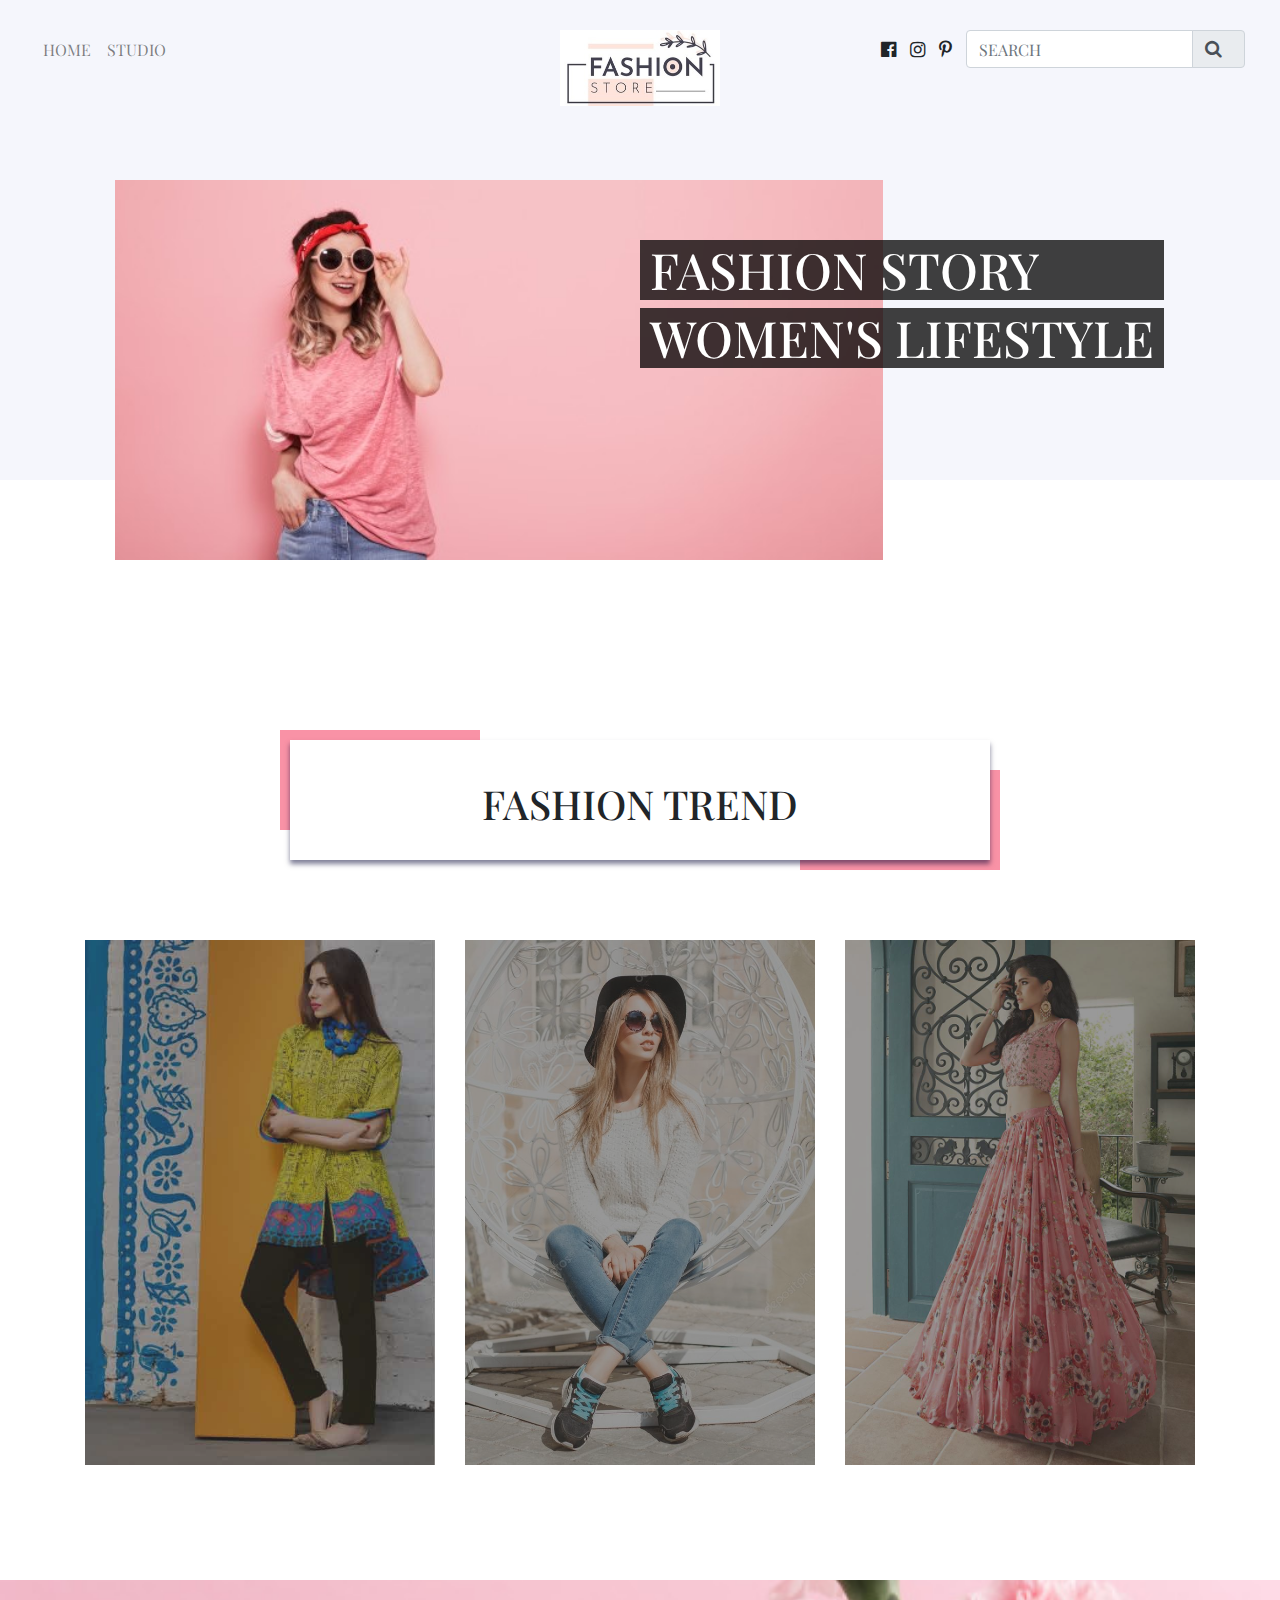
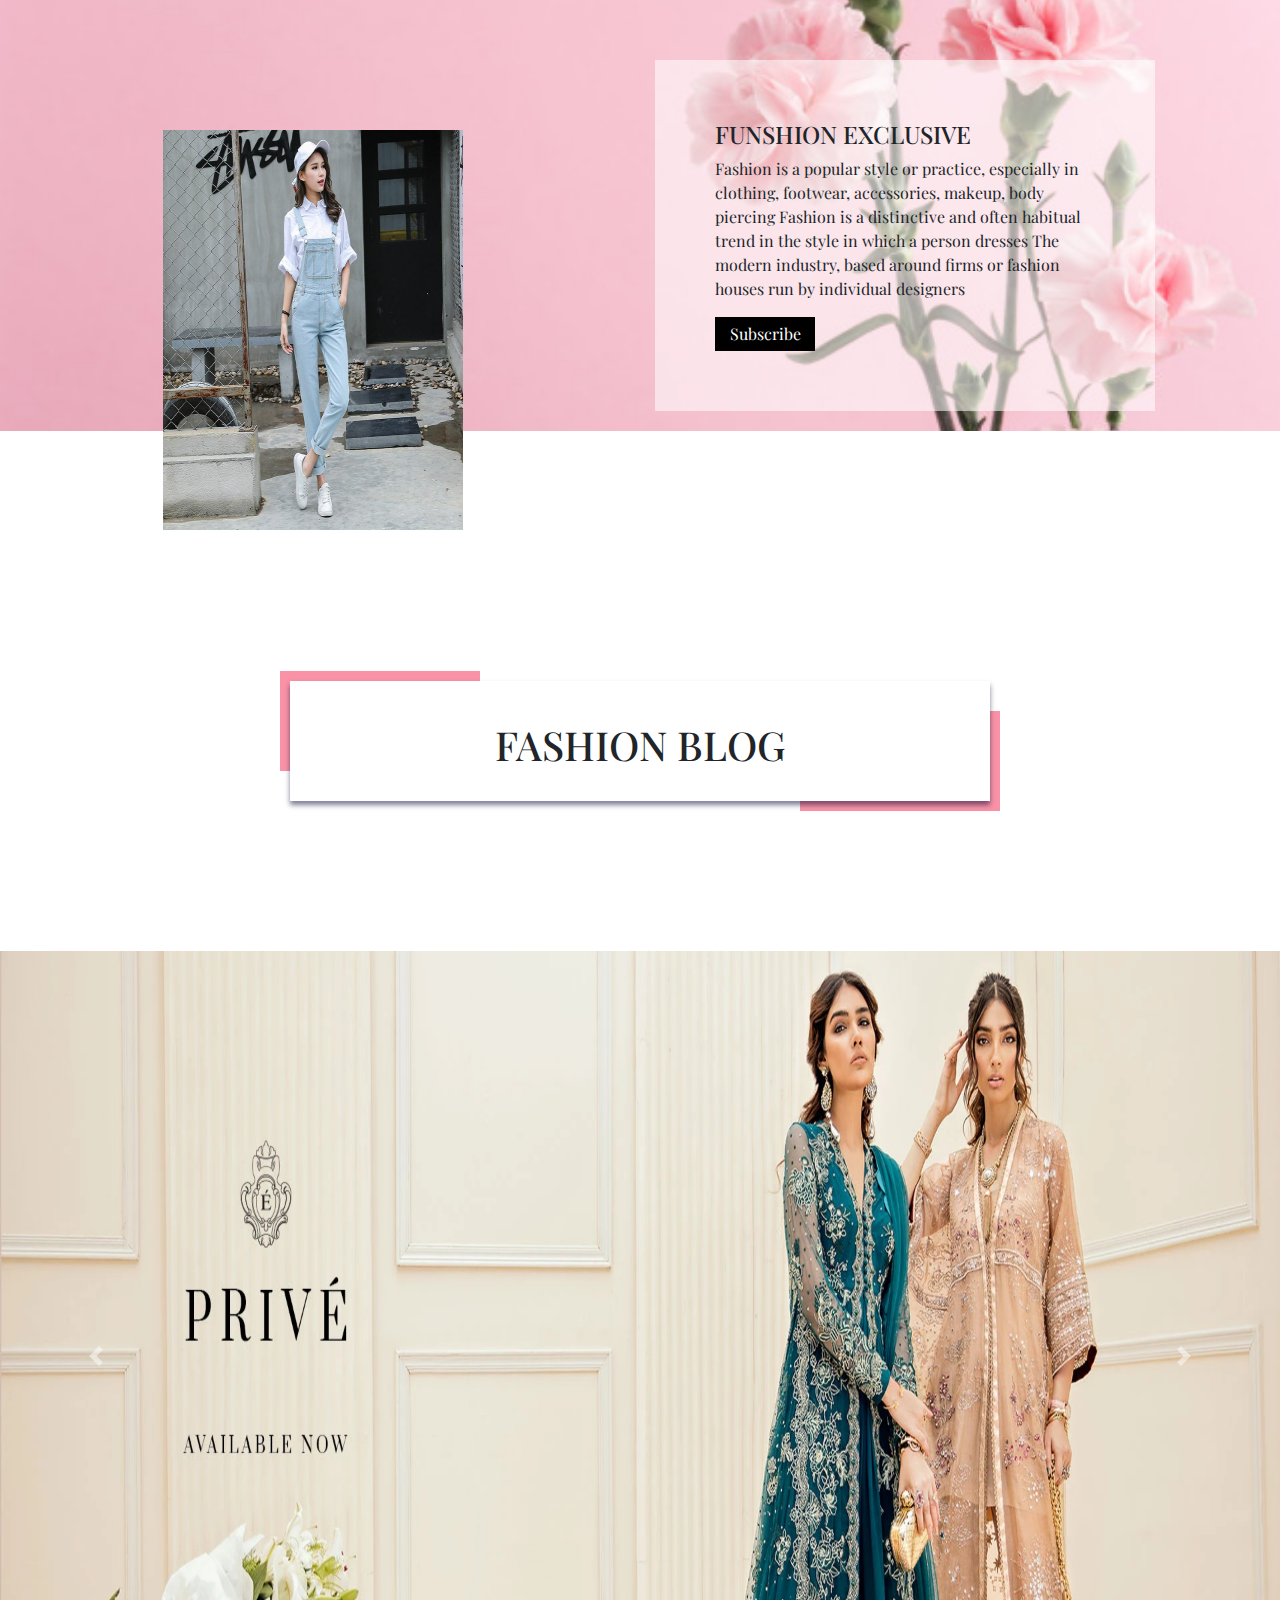
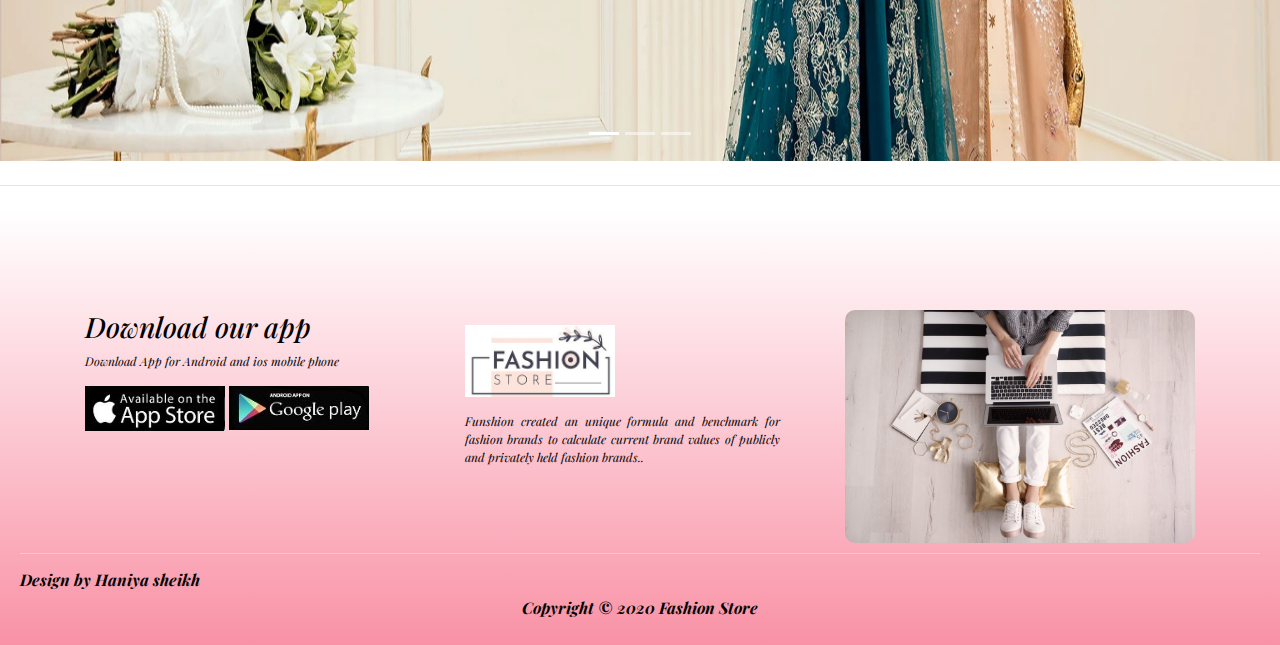
<file: index.html>
<!DOCTYPE html>
<html lang="en">

<head>
    <meta charset="UTF-8">
    <meta name="viewport" content="width=device-width, initial-scale=1.0">
    <link href="https://fonts.googleapis.com/css2?family=Playfair+Display&display=swap" rel="stylesheet">
       <link rel="stylesheet" href="https://stackpath.bootstrapcdn.com/bootstrap/4.5.0/css/bootstrap.min.css">
    <script src="https://code.jquery.com/jquery-3.5.1.slim.min.js"></script>
    <script src="https://cdn.jsdelivr.net/npm/popper.js@1.16.0/dist/umd/popper.min.js" ></script>
    <script src="https://stackpath.bootstrapcdn.com/bootstrap/4.5.0/js/bootstrap.min.js"></script>
    <link rel="stylesheet" href="https://stackpath.bootstrapcdn.com/font-awesome/4.7.0/css/font-awesome.min.css">
    <link rel="stylesheet" href="https://cdnjs.cloudflare.com/ajax/libs/font-awesome/4.7.0/css/font-awesome.min.css">
              <link rel="stylesheet" href="fashion.css">
    <link rel="stylesheet" href="stylee.css">
    <title>Fashion lifestyle</title>
</head>

<body>

<section class="header">
    <nav class="navbar navbar-expand-lg navbar-light ">
        <a class="navbar-brand" href="#"><img src="image/fashion-logo2.jpg"></a>
        <button class="navbar-toggler" type="button" data-toggle="collapse" data-target="#navbarNav" aria-controls="navbarNav" aria-expanded="false" aria-label="Toggle navigation">
          <i class="fa fa-bars" aria-hidden="true"></i>
        </button>
        <div class="collapse navbar-collapse" id="navbarNav">
          <ul class="navbar-nav">
            
            <li class="nav-item">
              <a class="nav-link" href="fashion.html">HOME</a>
            </li>

            <li class="nav-item">
              <a class="nav-link" href="studio.html">STUDIO</a>
            </li>

            
            
          </ul>

          <ul class="right-menu ml-auto">
            <li><i class="fa fa-facebook-official" aria-hidden="true"></i></li>
            <li><i class="fa fa-instagram" aria-hidden="true"></i></li>
            <li><i class="fa fa-pinterest-p" aria-hidden="true"></i></li>
            <li>
              <div class="input-group mb-3">
                <input type="text" class="form-control" placeholder="SEARCH">
                <div class="input-group-append">
                  <span class="input-group-text"><i class="fa fa-search" aria-hidden="true"></i></span>
                </div>
              </div>
            </li>
          </ul>
        </div>
      </nav>

<div class="banner">
  <div class="banner-img">
    <img src="image/banner.jpg">
  </div>
  <div class="banner-title">
    <h1>FASHION STORY</h1>
    <h1>WOMEN'S LIFESTYLE</h1>
  </div>
</div>
</section>

<!-------------------FASHION TRENDS--------------->

<section class="fashion-trents">
   <div class="container">
     <div class="fashion-box">
        <div class="title-style text-center">
       <h1>FASHION TREND</h1>
      </div>
       <p class="text-center"></p> 
         </div>

         <div class="row">
           <div class="col-md-4">
             <div class="trending-img">
             <img src="image/fav.jpg">
             <a href="try.html"><button type="button" class="btn-buy">Add to cart</button></a>
             <div class="overlay"></div>
                   </div>
         </div>
         <div class="col-md-4">
          <div class="trending-img">
            <img src="image/2.jpg">
            <a href="img2.html"><button type="button" class="btn-buy">Add to cart</button></a>
            <div class="overlay"></div>
                  </div>
         </div>
         <div class="col-md-4">
          <div class="trending-img">
            <img src="image/12.jpeg">
            <a href="img3.html"><button type="button" class="btn-buy">Add to cart</button></a>
            <div class="overlay"></div>
                  </div>
         </div>


   </div>
  </div>

</section>

<!-------------------- OFFERS ----------------------->
<section class="offers">
  <div class="row">
    <div class="col-md-6 text-center ">
      <img src="image/5.jpg">
    </div>
    <div class="col-md-6">
      <div class="subscribe">
        <h4>FUNSHION EXCLUSIVE</h4>
        <p>Fashion is a popular style or practice, especially in clothing,
          footwear, accessories, makeup, body piercing Fashion is a distinctive and often habitual trend in the style in which a person dresses The modern industry, based around firms or fashion houses 
         run by individual designers</p>

         <script type="text/javascript">
          function Subscribe() {
              alert("Thank you for subscribe");
          }
        </script>
        <a href="#" onclick=" Subscribe()">Subscribe</a>
         

         


      </div>
    </div>
   </div>

</section>

<!------------------ latest blog  ---------------------->
<section class="fashion-blog">
  <div class="title-style text-center">
    <h1>FASHION BLOG</h1>
</section>

<!---------------------- IMAGE SLIDER ----------------------->
<div id="demo" class="carousel slide" data-ride="carousel">
  <ul class="carousel-indicators">
    <li data-target="#demo" data-slide-to="0" class="active"></li>
    <li data-target="#demo" data-slide-to="1"></li>
    <li data-target="#demo" data-slide-to="2"></li>
  </ul>
  <div class="carousel-inner">
    <div class="carousel-item active">
      <img src="image/ban.webp" alt="Los Angeles" width="1100" height="500">
      <div class="carousel-caption">
        <h3></h3>
        <p></p>
      </div>   
    </div>
    <div class="carousel-item">
      <img src="image/runway.webp" alt="Chicago" width="1100" height="500">
      <div class="carousel-caption">
        <h3></h3>
        <p></p>
      </div>   
    </div>
    <div class="carousel-item">
      <img src="image/lawn.webp" alt="New York" width="1100" height="500">
      <div class="carousel-caption">
        <h3></h3>
        <p></p>
      </div>   
    </div>
  </div>
  <a class="carousel-control-prev" href="#demo" data-slide="prev">
    <span class="carousel-control-prev-icon"></span>
  </a>
  <a class="carousel-control-next" href="#demo" data-slide="next">
    <span class="carousel-control-next-icon"></span>
  </a>
</div>
<hr class="my-4">






  



<!----------------  FOLLOW US ON SOCIAL MEDIA----------------------->
<!-- <section id="social-media">
  <div class="title-style text-center">
    <h1>FOLLOW US</h1>
  <div class="social-icon">
  <a href="#"><img src="image/faceb.jpg"></a>
  <a href="#"><img src="image/twitter.jpg"></a>
  <a href="#"><img src="image/insta.jpg"></a>
  <a href="#"><img src="image/whatsapp.jpg"></a>
  <a href="#"><img src="image/snap.jpg"></a>
  <a href="#"><img src="image/youtube.jpg"></a>
</div>
</div>

</section> -->





<!------------------  FOOTER ------------------------>

<section class="footer">
  <div class="container">
      <div class="row">
          
          <div class="col-md-4">
              <h3><var>Download our app</var></h3>
   <p><var>Download App for Android and ios mobile phone</var></p>
   <div class="app_logo">
   <img src="image/1apple.jpg">
   <img src="image/google.jpg">
  </div>
          </div>

          <div class="col-md-4">
              <img src="image/fashion-logo2.jpg" class=" footer-logo">
              <p><var>Funshion created an unique formula and benchmark for 
                  fashion brands to calculate current brand values of publicly
                   and privately held fashion brands..</var></p>
          </div>
          
          <div class="col-md-4">
            <div class="gellery-box">
              <img src="image/dp.jpeg">
            </div>
          </div>
            
                        
            </div>
                      
          </div>

          
      </div>
      <hr>
      <h6 class="design"> <var><strong>Design by Haniya sheikh</strong></var></h6>
      <h6 class="copyright"><var><strong>Copyright © 2020 Fashion Store</strong></var></h6>

  </div>
</section>



</body>
</html>
</file>
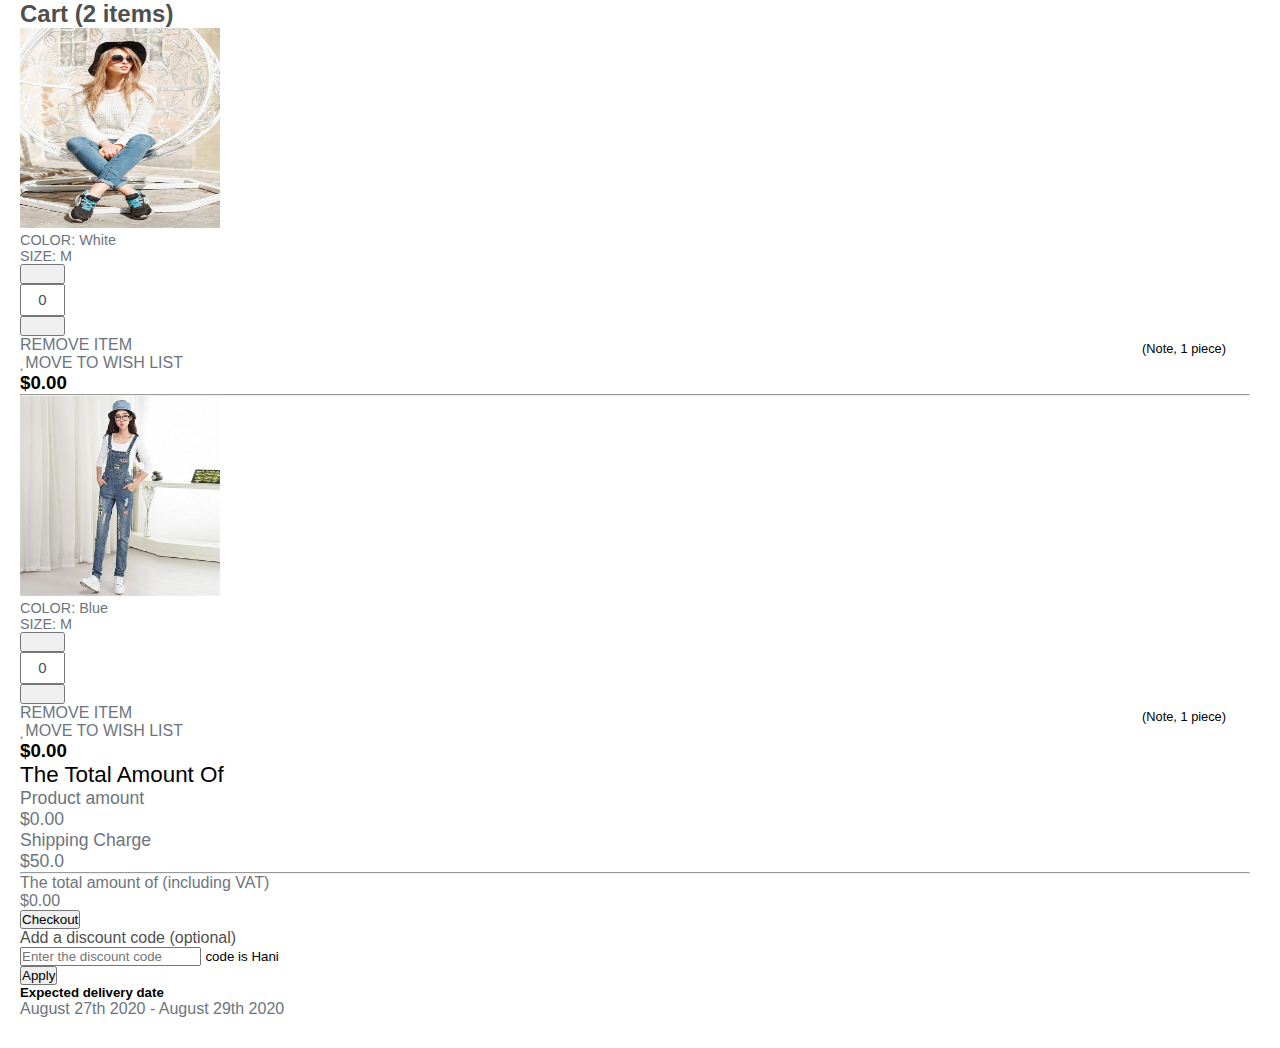
<file: img2.html>
<!DOCTYPE html>
<html lang="en">

<head>
    
      <head>
        
    
        <!-- Bootstrap CSS -->
<link rel="stylesheet" href="https://stackpath.bootstrapcdn.com/bootstrap/5.0.0-alpha1/css/bootstrap.min.css" integrity="sha384-r4NyP46KrjDleawBgD5tp8Y7UzmLA05oM1iAEQ17CSuDqnUK2+k9luXQOfXJCJ4I" crossorigin="anonymous">
<link rel="stylesheet" href="https://cdnjs.cloudflare.com/ajax/libs/font-awesome/5.10.0/css/all.min.css" integrity="sha512-PgQMlq+nqFLV4ylk1gwUOgm6CtIIXkKwaIHp/PAIWHzig/lKZSEGKEysh0TCVbHJXCLN7WetD8TFecIky75ZfQ==" crossorigin="anonymous" />

        
    
        <!-- Optional JavaScript -->
        <!-- jQuery first, then Popper.js, then Bootstrap JS -->
        <script src="https://code.jquery.com/jquery-3.5.1.slim.min.js" integrity="sha384-DfXdz2htPH0lsSSs5nCTpuj/zy4C+OGpamoFVy38MVBnE+IbbVYUew+OrCXaRkfj" crossorigin="anonymous"></script>
        <script src="https://cdn.jsdelivr.net/npm/popper.js@1.16.1/dist/umd/popper.min.js" integrity="sha384-9/reFTGAW83EW2RDu2S0VKaIzap3H66lZH81PoYlFhbGU+6BZp6G7niu735Sk7lN" crossorigin="anonymous"></script>
        <script src="https://stackpath.bootstrapcdn.com/bootstrap/4.5.2/js/bootstrap.min.js" integrity="sha384-B4gt1jrGC7Jh4AgTPSdUtOBvfO8shuf57BaghqFfPlYxofvL8/KUEfYiJOMMV+rV" crossorigin="anonymous"></script>
      
    <link rel="stylesheet" href="https://stackpath.bootstrapcdn.com/font-awesome/4.7.0/css/font-awesome.min.css">
    <link rel="stylesheet" href="https://cdnjs.cloudflare.com/ajax/libs/font-awesome/4.7.0/css/font-awesome.min.css">
              <link rel="stylesheet" href="fashion.css">
    <link rel="stylesheet" href="stylee.css">
    <link rel="stylesheet" href="try.css">
    <title>Fashion lifestyle</title>
</head>

<body>


      <style>
        html, body{
           margin: 0;
        }
        </style>

      <body class="bg-light">
        <div class="container-fluid">
        <div class="row">
        <div class="col-md-10 col-11 mx-auto">
        <div class="row mt-5 gx-3">
        <!-- left side div -->
        <div class="col-md-12 col-lg-8 col-11 mx-auto main_cart mb-lg-0 mb-5 shadow">
        <div class="card p-4">
        <h2 class="py-4 font-weight-bold">Cart (2 items)</h2>
        <div class="row">
        <!-- cart images div -->
        <div class="col-md-5 col-11 mx-auto bg-light d-flex justify-content-center align-items-center shadow product_img">
        <img src="image/2.jpg" class="img-fluid" alt="cart img">
        </div>
        
        
        
        
        <!-- cart product details -->
        <div class="col-md-7 col-11 mx-auto px-4 mt-2">
        <div class="row">
        <!-- product name  -->
        <div class="col-6 card-title">
        <h1 class="mb-4 product_name"></h1>
        <p class="mb-2"></p>
        <p class="mb-2">COLOR: White</p>
        <p class="mb-3">SIZE: M</p>
        </div>
        <!-- quantity inc dec -->
        <div class="col-6">
        <ul class="pagination justify-content-end set_quantity">
        <li class="page-item">
        <button class="page-link " onclick="decreaseNumber('textbox','itemval')">
        <i class="fas fa-minus"></i> </button>
        </li>
        <li class="page-item"><input type="text" name="" class="page-link" value="0" id="textbox" >
        </li>
        <li class="page-item">
        <button class="page-link" onclick="increaseNumber('textbox','itemval')"> <i class="fas fa-plus"></i></button>
        </li>
        </ul>
        </div>
        </div>
        <!-- //remover move and price -->
        <div class="row">
        <div class="col-8 d-flex justify-content-between remove_wish">
        <p><i class="fas fa-trash-alt"></i> REMOVE ITEM</p>
        <p><i class="fas fa-heart"></i>MOVE TO WISH LIST </p>
        </div>
        <div class="col-4 d-flex justify-content-end price_money">
        <h3>$<span id="itemval">0.00 </span></h3>
        </div>
        </div>
        </div>
        </div>
        </div>
        <hr/>
        <!-- 2nd cart product -->
        <div class="card p-4">
        <div class="row">
        <!-- cart images div -->
        <div class="col-md-5 col-11 mx-auto bg-light d-flex justify-content-center align-items-center shadow product_img">
        <img src="image/jum.jpg" class="img-fluid" alt="cart img">
        </div>
        
        
        
        
        <!-- cart product details -->
        <div class="col-md-7 col-11 mx-auto px-4 mt-2">
        <div class="row">
        <!-- product name  -->
        <div class="col-6 card-title">
        <h1 class="mb-4 product_name"></h1>
        <p class="mb-2"></p>
        <p class="mb-2">COLOR: Blue</p>
        <p class="mb-3">SIZE: M</p>
        </div>
        <!-- quantity inc dec -->
        <div class="col-6">
        <ul class="pagination justify-content-end set_quantity">
        <li class="page-item">
        <button class="page-link " onclick="decreaseNumber('textbox1','itemval1')"> <i class="fas fa-minus"></i> </button>
        </li>
        <li class="page-item"><input type="text" name="" class="page-link" value="0" id="textbox1" >
        </li>
        <li class="page-item">
        <button class="page-link" onclick="increaseNumber('textbox1','itemval1')"> <i class="fas fa-plus"></i></button>
        </li>
        </ul>
        </div>
        </div>
        <!-- //remover move and price -->
        <div class="row">
        <div class="col-8 d-flex justify-content-between remove_wish">
        <p><i class="fas fa-trash-alt"></i> REMOVE ITEM</p>
        <p><i class="fas fa-heart"></i>MOVE TO WISH LIST </p>
        </div>
        <div class="col-4 d-flex justify-content-end price_money">
        <h3>$<span id="itemval1">0.00 </span> </h3>
        </div>
        </div>
        </div>
        </div>
        </div>
        </div>
        <!-- right side div -->
        <div class="col-md-12 col-lg-4 col-11 mx-auto mt-lg-0 mt-md-5">
        <div class="right_side p-3 shadow bg-white">
        <h2 class="product_name mb-5">The Total Amount Of</h2>
        <div class="price_indiv d-flex justify-content-between">
        <p>Product amount</p>
        <p>$<span id="product_total_amt">0.00</span></p>
        </div>
        <div class="price_indiv d-flex justify-content-between">
        <p>Shipping Charge</p>
        <p>$<span id="shipping_charge">50.0</span></p>
        </div>
        <hr />
        <div class="total-amt d-flex justify-content-between font-weight-bold">
        <p>The total amount of (including VAT)</p>
        <p>$<span id="total_cart_amt">0.00</span></p>
        </div>
        <button class="btn btn-primary text-uppercase">Checkout</button>
        </div>
        <!-- discount code part -->
        <div class="discount_code mt-3 shadow">
        <div class="card">
        <div class="card-body">
        <a class="d-flex justify-content-between" data-toggle="collapse" href="#collapseExample" aria-expanded="false" aria-controls="collapseExample">
        Add a discount code (optional)
        <span><i class="fas fa-chevron-down pt-1"></i></span>
        </a>
        <div class="collapse" id="collapseExample">
        <div class="mt-3">
        <input type="text" name="" id="discount_code1" class="form-control font-weight-bold" placeholder="Enter the discount code">
        <small id="error_trw" class="text-dark mt-3">code is Hani</small>
        </div>
        <button class="btn btn-primary btn-sm mt-3" onclick="discount_code()">Apply</button>
        </div>
        </div>
        </div>
        </div>
        
        
        
        
        <!-- discount code ends -->
        <div class="mt-3 shadow p-3 bg-white">
        <div class="pt-4">
        <h5 class="mb-4">Expected delivery date</h5>
        <p> August 27th 2020 - August 29th 2020</p>
        </div>
        </div>
        </div>
        </div>
        </div>
        </div>
        </div>
        <!-- Optional JavaScript -->
        <!-- Popper.js first, then Bootstrap JS -->
        
        <script type="text/javascript">
        
        var product_total_amt = document.getElementById('product_total_amt');
        var shipping_charge = document.getElementById('shipping_charge');
        var total_cart_amt = document.getElementById('total_cart_amt');
        var discountCode = document.getElementById('discount_code1');
        const decreaseNumber = (incdec, itemprice) => {
        var itemval = document.getElementById(incdec);
        var itemprice = document.getElementById(itemprice);
        console.log( itemprice.innerHTML);
        // console.log(itemval.value);
        if(itemval.value <= 0){
        itemval.value = 0;
        alert('Negative quantity not allowed');
        }else{
        itemval.value = parseInt(itemval.value) - 1;
        itemval.style.background = '#fff';
        itemval.style.color = '#000';
        itemprice.innerHTML  = parseInt(itemprice.innerHTML) - 99;
        product_total_amt.innerHTML  = parseInt(product_total_amt.innerHTML) - 99;
        total_cart_amt.innerHTML  = parseInt(product_total_amt.innerHTML) + parseInt(shipping_charge.innerHTML);
        }
        }
        const increaseNumber = (incdec, itemprice) => {
        var itemval = document.getElementById(incdec);
        var itemprice = document.getElementById(itemprice);
        // console.log(itemval.value);
        if(itemval.value >= 5){
        itemval.value = 5;
        alert('max 5 allowed');
        itemval.style.background = 'red';
        itemval.style.color = '#fff';
        }else{
        itemval.value = parseInt(itemval.value) + 1;
        itemprice.innerHTML  = parseInt(itemprice.innerHTML ) + 99;
        product_total_amt.innerHTML  = parseInt(product_total_amt.innerHTML) + 99;
        total_cart_amt.innerHTML  = parseInt(product_total_amt.innerHTML) + parseInt(shipping_charge.innerHTML);
        }
        }
        
        const  discount_code = () => {
        let totalamtcurr = parseInt(total_cart_amt.innerHTML);
        let error_trw = document.getElementById('error_trw');
        if(discountCode.value === 'Hani'){
        let newtotalamt = totalamtcurr - 99;
        total_cart_amt.innerHTML = newtotalamt;
        error_trw.innerHTML = "Hurray! code is valid";
        }else{
        error_trw.innerHTML = "Try Again! Valid code is Hani";
        }
        }
        </script>


</body>
</html>
</file>
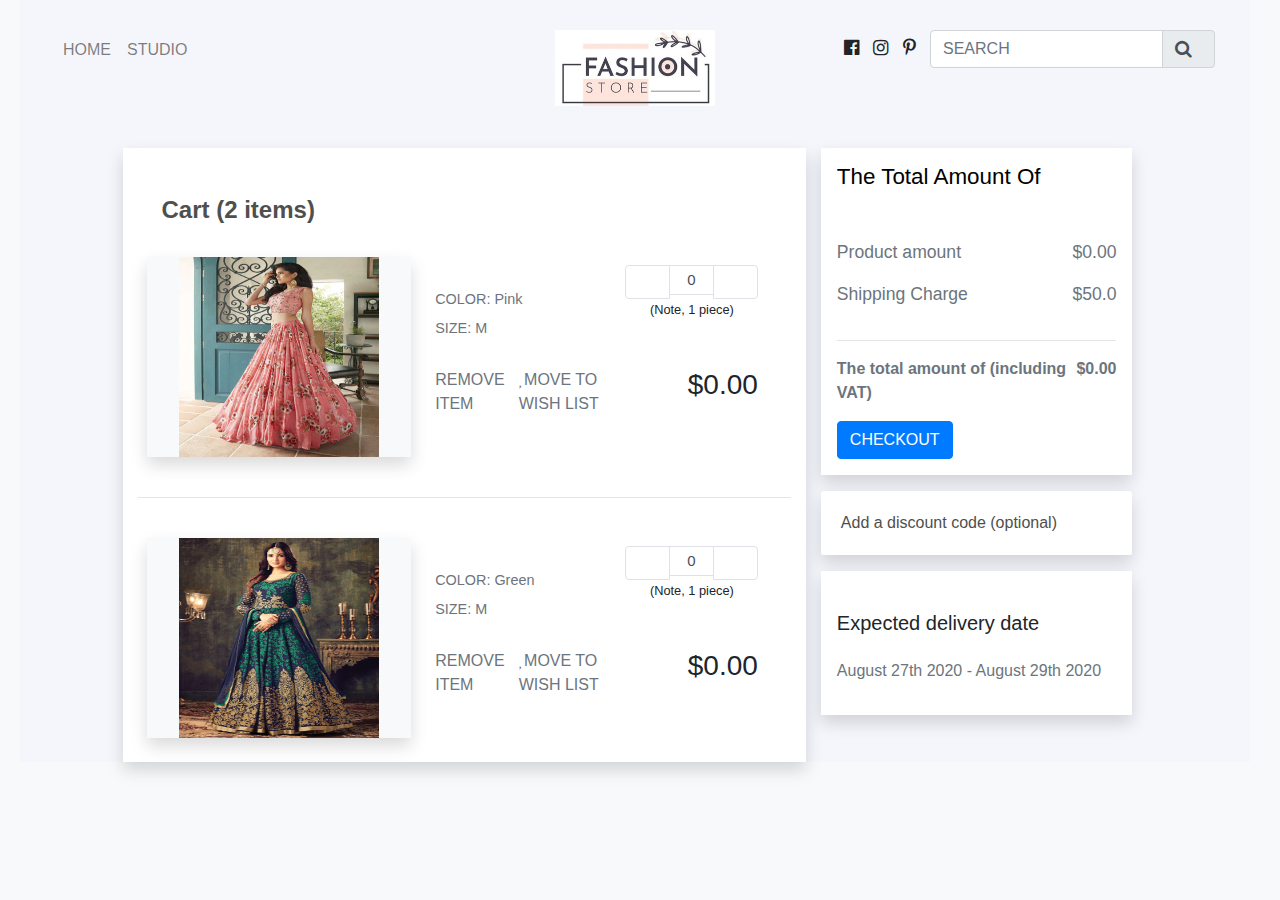
<file: img3.html>
<!DOCTYPE html>
<html lang="en">

<head>
    <meta charset="UTF-8">
    <meta name="viewport" content="width=device-width, initial-scale=1.0">
    <link rel="stylesheet" href="https://stackpath.bootstrapcdn.com/bootstrap/4.5.0/css/bootstrap.min.css">
    <script src="https://code.jquery.com/jquery-3.5.1.slim.min.js"></script>
    <script src="https://cdn.jsdelivr.net/npm/popper.js@1.16.0/dist/umd/popper.min.js" ></script>
    <script src="https://stackpath.bootstrapcdn.com/bootstrap/4.5.0/js/bootstrap.min.js"></script>
    <link rel="stylesheet" href="https://stackpath.bootstrapcdn.com/font-awesome/4.7.0/css/font-awesome.min.css">
    <link rel="stylesheet" href="https://cdnjs.cloudflare.com/ajax/libs/font-awesome/4.7.0/css/font-awesome.min.css">
    <!doctype html>
    <html lang="en">
      <head>
        
    
        <!-- Bootstrap CSS -->
<link rel="stylesheet" href="https://stackpath.bootstrapcdn.com/bootstrap/5.0.0-alpha1/css/bootstrap.min.css" integrity="sha384-r4NyP46KrjDleawBgD5tp8Y7UzmLA05oM1iAEQ17CSuDqnUK2+k9luXQOfXJCJ4I" crossorigin="anonymous">
<link rel="stylesheet" href="https://cdnjs.cloudflare.com/ajax/libs/font-awesome/5.10.0/css/all.min.css" integrity="sha512-PgQMlq+nqFLV4ylk1gwUOgm6CtIIXkKwaIHp/PAIWHzig/lKZSEGKEysh0TCVbHJXCLN7WetD8TFecIky75ZfQ==" crossorigin="anonymous" />

        
    
        <!-- Optional JavaScript -->
        <!-- jQuery first, then Popper.js, then Bootstrap JS -->
        <script src="https://code.jquery.com/jquery-3.5.1.slim.min.js" integrity="sha384-DfXdz2htPH0lsSSs5nCTpuj/zy4C+OGpamoFVy38MVBnE+IbbVYUew+OrCXaRkfj" crossorigin="anonymous"></script>
        <script src="https://cdn.jsdelivr.net/npm/popper.js@1.16.1/dist/umd/popper.min.js" integrity="sha384-9/reFTGAW83EW2RDu2S0VKaIzap3H66lZH81PoYlFhbGU+6BZp6G7niu735Sk7lN" crossorigin="anonymous"></script>
        <script src="https://stackpath.bootstrapcdn.com/bootstrap/4.5.2/js/bootstrap.min.js" integrity="sha384-B4gt1jrGC7Jh4AgTPSdUtOBvfO8shuf57BaghqFfPlYxofvL8/KUEfYiJOMMV+rV" crossorigin="anonymous"></script>
      
    <link rel="stylesheet" href="https://stackpath.bootstrapcdn.com/font-awesome/4.7.0/css/font-awesome.min.css">
    <link rel="stylesheet" href="https://cdnjs.cloudflare.com/ajax/libs/font-awesome/4.7.0/css/font-awesome.min.css">
              <link rel="stylesheet" href="fashion.css">
    <link rel="stylesheet" href="stylee.css">
    <link rel="stylesheet" href="try.css">
    <title>Fashion lifestyle</title>
</head>

<body>

<section class="header">
    <nav class="navbar navbar-expand-lg navbar-light ">
        <a class="navbar-brand" href="#"><img src="image/fashion-logo2.jpg"></a>
        <button class="navbar-toggler" type="button" data-toggle="collapse" data-target="#navbarNav" aria-controls="navbarNav" aria-expanded="false" aria-label="Toggle navigation">
          <i class="fa fa-bars" aria-hidden="true"></i>
        </button>
        <div class="collapse navbar-collapse" id="navbarNav">
          <ul class="navbar-nav">
            
            <li class="nav-item">
              <a class="nav-link" href="fashion.html">HOME</a>
            </li>

            <li class="nav-item">
              <a class="nav-link" href="studio.html">STUDIO</a>
            </li>

            
            
          </ul>

          <ul class="right-menu ml-auto">
            <li><i class="fa fa-facebook-official" aria-hidden="true"></i></li>
            <li><i class="fa fa-instagram" aria-hidden="true"></i></li>
            <li><i class="fa fa-pinterest-p" aria-hidden="true"></i></li>
            <li>
              <div class="input-group mb-3">
                <input type="text" class="form-control" placeholder="SEARCH">
                <div class="input-group-append">
                  <span class="input-group-text"><i class="fa fa-search" aria-hidden="true"></i></span>
                </div>
              </div>
            </li>
          </ul>
        </div>
      </nav>
      <style>
        html, body{
           margin: 0;
        }
        </style>

      <body class="bg-light">
        <div class="container-fluid">
        <div class="row">
        <div class="col-md-10 col-11 mx-auto">
        <div class="row mt-5 gx-3">
        <!-- left side div -->
        <div class="col-md-12 col-lg-8 col-11 mx-auto main_cart mb-lg-0 mb-5 shadow">
        <div class="card p-4">
        <h2 class="py-4 font-weight-bold">Cart (2 items)</h2>
        <div class="row">
        <!-- cart images div -->
        <div class="col-md-5 col-11 mx-auto bg-light d-flex justify-content-center align-items-center shadow product_img">
        <img src="image/12.jpeg" class="img-fluid" alt="cart img">
        </div>
        
        
        
        
        <!-- cart product details -->
        <div class="col-md-7 col-11 mx-auto px-4 mt-2">
        <div class="row">
        <!-- product name  -->
        <div class="col-6 card-title">
        <h1 class="mb-4 product_name"></h1>
        <p class="mb-2"> </p>
        <p class="mb-2">COLOR: Pink</p>
        <p class="mb-3">SIZE: M</p>
        </div>
        <!-- quantity inc dec -->
        <div class="col-6">
        <ul class="pagination justify-content-end set_quantity">
        <li class="page-item">
        <button class="page-link " onclick="decreaseNumber('textbox','itemval')">
        <i class="fas fa-minus"></i> </button>
        </li>
        <li class="page-item"><input type="text" name="" class="page-link" value="0" id="textbox" >
        </li>
        <li class="page-item">
        <button class="page-link" onclick="increaseNumber('textbox','itemval')"> <i class="fas fa-plus"></i></button>
        </li>
        </ul>
        </div>
        </div>
        <!-- //remover move and price -->
        <div class="row">
        <div class="col-8 d-flex justify-content-between remove_wish">
        <p><i class="fas fa-trash-alt"></i> REMOVE ITEM</p>
        <p><i class="fas fa-heart"></i>MOVE TO WISH LIST </p>
        </div>
        <div class="col-4 d-flex justify-content-end price_money">
        <h3>$<span id="itemval">0.00 </span></h3>
        </div>
        </div>
        </div>
        </div>
        </div>
        <hr/>
        <!-- 2nd cart product -->
        <div class="card p-4">
        <div class="row">
        <!-- cart images div -->
        <div class="col-md-5 col-11 mx-auto bg-light d-flex justify-content-center align-items-center shadow product_img">
        <img src="image/9.jpg" class="img-fluid" alt="cart img">
        </div>
        
        
        
        
        <!-- cart product details -->
        <div class="col-md-7 col-11 mx-auto px-4 mt-2">
        <div class="row">
        <!-- product name  -->
        <div class="col-6 card-title">
        <h1 class="mb-4 product_name"></h1>
        <p class="mb-2"> </p>
        <p class="mb-2">COLOR: Green</p>
        <p class="mb-3">SIZE: M</p>
        </div>
        <!-- quantity inc dec -->
        <div class="col-6">
        <ul class="pagination justify-content-end set_quantity">
        <li class="page-item">
        <button class="page-link " onclick="decreaseNumber('textbox1','itemval1')"> <i class="fas fa-minus"></i> </button>
        </li>
        <li class="page-item"><input type="text" name="" class="page-link" value="0" id="textbox1" >
        </li>
        <li class="page-item">
        <button class="page-link" onclick="increaseNumber('textbox1','itemval1')"> <i class="fas fa-plus"></i></button>
        </li>
        </ul>
        </div>
        </div>
        <!-- //remover move and price -->
        <div class="row">
        <div class="col-8 d-flex justify-content-between remove_wish">
        <p><i class="fas fa-trash-alt"></i> REMOVE ITEM</p>
        <p><i class="fas fa-heart"></i>MOVE TO WISH LIST </p>
        </div>
        <div class="col-4 d-flex justify-content-end price_money">
        <h3>$<span id="itemval1">0.00 </span> </h3>
        </div>
        </div>
        </div>
        </div>
        </div>
        </div>
        <!-- right side div -->
        <div class="col-md-12 col-lg-4 col-11 mx-auto mt-lg-0 mt-md-5">
        <div class="right_side p-3 shadow bg-white">
        <h2 class="product_name mb-5">The Total Amount Of</h2>
        <div class="price_indiv d-flex justify-content-between">
        <p>Product amount</p>
        <p>$<span id="product_total_amt">0.00</span></p>
        </div>
        <div class="price_indiv d-flex justify-content-between">
        <p>Shipping Charge</p>
        <p>$<span id="shipping_charge">50.0</span></p>
        </div>
        <hr />
        <div class="total-amt d-flex justify-content-between font-weight-bold">
        <p>The total amount of (including VAT)</p>
        <p>$<span id="total_cart_amt">0.00</span></p>
        </div>
        <button class="btn btn-primary text-uppercase">Checkout</button>
        </div>
        <!-- discount code part -->
        <div class="discount_code mt-3 shadow">
        <div class="card">
        <div class="card-body">
        <a class="d-flex justify-content-between" data-toggle="collapse" href="#collapseExample" aria-expanded="false" aria-controls="collapseExample">
        Add a discount code (optional)
        <span><i class="fas fa-chevron-down pt-1"></i></span>
        </a>
        <div class="collapse" id="collapseExample">
        <div class="mt-3">
        <input type="text" name="" id="discount_code1" class="form-control font-weight-bold" placeholder="Enter the discount code">
        <small id="error_trw" class="text-dark mt-3">code is Hani</small>
        </div>
        <button class="btn btn-primary btn-sm mt-3" onclick="discount_code()">Apply</button>
        </div>
        </div>
        </div>
        </div>
        
        
        
        
        <!-- discount code ends -->
        <div class="mt-3 shadow p-3 bg-white">
        <div class="pt-4">
        <h5 class="mb-4">Expected delivery date</h5>
        <p> August 27th 2020 - August 29th 2020</p>
        </div>
        </div>
        </div>
        </div>
        </div>
        </div>
        </div>
        <!-- Optional JavaScript -->
        <!-- Popper.js first, then Bootstrap JS -->
        
        <script type="text/javascript">
        
        var product_total_amt = document.getElementById('product_total_amt');
        var shipping_charge = document.getElementById('shipping_charge');
        var total_cart_amt = document.getElementById('total_cart_amt');
        var discountCode = document.getElementById('discount_code1');
        const decreaseNumber = (incdec, itemprice) => {
        var itemval = document.getElementById(incdec);
        var itemprice = document.getElementById(itemprice);
        console.log( itemprice.innerHTML);
        // console.log(itemval.value);
        if(itemval.value <= 0){
        itemval.value = 0;
        alert('Negative quantity not allowed');
        }else{
        itemval.value = parseInt(itemval.value) - 1;
        itemval.style.background = '#fff';
        itemval.style.color = '#000';
        itemprice.innerHTML  = parseInt(itemprice.innerHTML) - 35;
        product_total_amt.innerHTML  = parseInt(product_total_amt.innerHTML) - 35;
        total_cart_amt.innerHTML  = parseInt(product_total_amt.innerHTML) + parseInt(shipping_charge.innerHTML);
        }
        }
        const increaseNumber = (incdec, itemprice) => {
        var itemval = document.getElementById(incdec);
        var itemprice = document.getElementById(itemprice);
        // console.log(itemval.value);
        if(itemval.value >= 5){
        itemval.value = 5;
        alert('max 5 allowed');
        itemval.style.background = 'red';
        itemval.style.color = '#fff';
        }else{
        itemval.value = parseInt(itemval.value) + 1;
        itemprice.innerHTML  = parseInt(itemprice.innerHTML ) + 35;
        product_total_amt.innerHTML  = parseInt(product_total_amt.innerHTML) + 35;
        total_cart_amt.innerHTML  = parseInt(product_total_amt.innerHTML) + parseInt(shipping_charge.innerHTML);
        }
        }
        
        const  discount_code = () => {
        let totalamtcurr = parseInt(total_cart_amt.innerHTML);
        let error_trw = document.getElementById('error_trw');
        if(discountCode.value === 'Hani'){
        let newtotalamt = totalamtcurr - 35;
        total_cart_amt.innerHTML = newtotalamt;
        error_trw.innerHTML = "Hurray! code is valid";
        }else{
        error_trw.innerHTML = "Try Again! Valid code is Hani";
        }
        }
        </script>




</body>
</html>
</file>
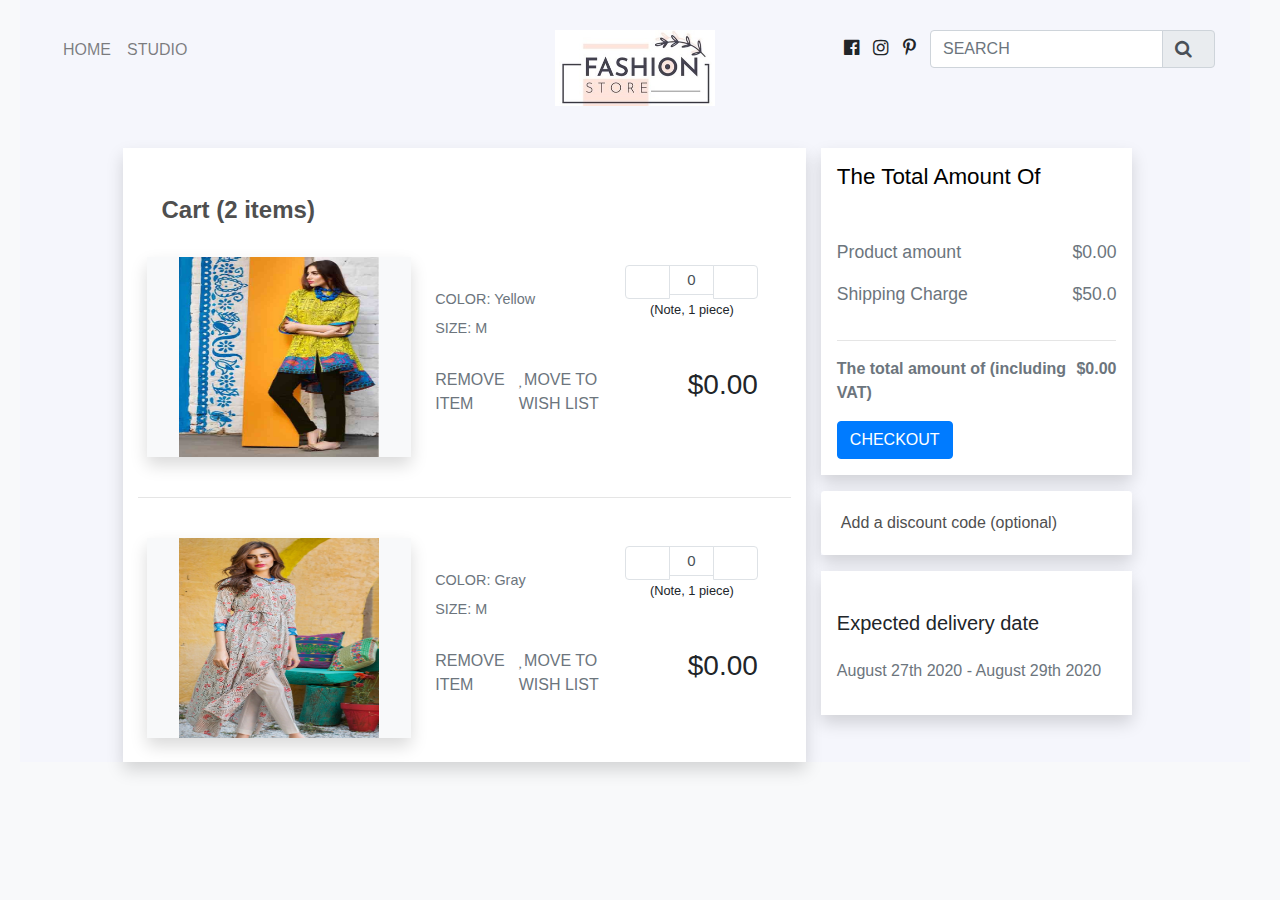
<file: try.html>
<!DOCTYPE html>
<html lang="en">

<head>
    <meta charset="UTF-8">
    <meta name="viewport" content="width=device-width, initial-scale=1.0">
    <link rel="stylesheet" href="https://stackpath.bootstrapcdn.com/bootstrap/4.5.0/css/bootstrap.min.css">
    <script src="https://code.jquery.com/jquery-3.5.1.slim.min.js"></script>
    <script src="https://cdn.jsdelivr.net/npm/popper.js@1.16.0/dist/umd/popper.min.js" ></script>
    <script src="https://stackpath.bootstrapcdn.com/bootstrap/4.5.0/js/bootstrap.min.js"></script>
    <link rel="stylesheet" href="https://stackpath.bootstrapcdn.com/font-awesome/4.7.0/css/font-awesome.min.css">
    <link rel="stylesheet" href="https://cdnjs.cloudflare.com/ajax/libs/font-awesome/4.7.0/css/font-awesome.min.css">
    <!doctype html>
    <html lang="en">
      <head>
        
    
        <!-- Bootstrap CSS -->
<link rel="stylesheet" href="https://stackpath.bootstrapcdn.com/bootstrap/5.0.0-alpha1/css/bootstrap.min.css" integrity="sha384-r4NyP46KrjDleawBgD5tp8Y7UzmLA05oM1iAEQ17CSuDqnUK2+k9luXQOfXJCJ4I" crossorigin="anonymous">
<link rel="stylesheet" href="https://cdnjs.cloudflare.com/ajax/libs/font-awesome/5.10.0/css/all.min.css" integrity="sha512-PgQMlq+nqFLV4ylk1gwUOgm6CtIIXkKwaIHp/PAIWHzig/lKZSEGKEysh0TCVbHJXCLN7WetD8TFecIky75ZfQ==" crossorigin="anonymous" />

        
    
        <!-- Optional JavaScript -->
        <!-- jQuery first, then Popper.js, then Bootstrap JS -->
        <script src="https://code.jquery.com/jquery-3.5.1.slim.min.js" integrity="sha384-DfXdz2htPH0lsSSs5nCTpuj/zy4C+OGpamoFVy38MVBnE+IbbVYUew+OrCXaRkfj" crossorigin="anonymous"></script>
        <script src="https://cdn.jsdelivr.net/npm/popper.js@1.16.1/dist/umd/popper.min.js" integrity="sha384-9/reFTGAW83EW2RDu2S0VKaIzap3H66lZH81PoYlFhbGU+6BZp6G7niu735Sk7lN" crossorigin="anonymous"></script>
        <script src="https://stackpath.bootstrapcdn.com/bootstrap/4.5.2/js/bootstrap.min.js" integrity="sha384-B4gt1jrGC7Jh4AgTPSdUtOBvfO8shuf57BaghqFfPlYxofvL8/KUEfYiJOMMV+rV" crossorigin="anonymous"></script>
      
    <link rel="stylesheet" href="https://stackpath.bootstrapcdn.com/font-awesome/4.7.0/css/font-awesome.min.css">
    <link rel="stylesheet" href="https://cdnjs.cloudflare.com/ajax/libs/font-awesome/4.7.0/css/font-awesome.min.css">
              <link rel="stylesheet" href="fashion.css">
    <link rel="stylesheet" href="stylee.css">
    <link rel="stylesheet" href="try.css">
    <title>Fashion lifestyle</title>
</head>

<body>

<section class="header">
    <nav class="navbar navbar-expand-lg navbar-light ">
        <a class="navbar-brand" href="#"><img src="image/fashion-logo2.jpg"></a>
        <button class="navbar-toggler" type="button" data-toggle="collapse" data-target="#navbarNav" aria-controls="navbarNav" aria-expanded="false" aria-label="Toggle navigation">
          <i class="fa fa-bars" aria-hidden="true"></i>
        </button>
        <div class="collapse navbar-collapse" id="navbarNav">
          <ul class="navbar-nav">
            
            <li class="nav-item">
              <a class="nav-link" href="fashion.html">HOME</a>
            </li>

            <li class="nav-item">
              <a class="nav-link" href="studio.html">STUDIO</a>
            </li>

            
            
          </ul>

          <ul class="right-menu ml-auto">
            <li><i class="fa fa-facebook-official" aria-hidden="true"></i></li>
            <li><i class="fa fa-instagram" aria-hidden="true"></i></li>
            <li><i class="fa fa-pinterest-p" aria-hidden="true"></i></li>
            <li>
              <div class="input-group mb-3">
                <input type="text" class="form-control" placeholder="SEARCH">
                <div class="input-group-append">
                  <span class="input-group-text"><i class="fa fa-search" aria-hidden="true"></i></span>
                </div>
              </div>
            </li>
          </ul>
        </div>
      </nav>
      <style>
        html, body{
           margin: 0;
        }
        </style>

      <body class="bg-light">
        <div class="container-fluid">
        <div class="row">
        <div class="col-md-10 col-11 mx-auto">
        <div class="row mt-5 gx-3">
        <!-- left side div -->
        <div class="col-md-12 col-lg-8 col-11 mx-auto main_cart mb-lg-0 mb-5 shadow">
        <div class="card p-4">
        <h2 class="py-4 font-weight-bold">Cart (2 items)</h2>
        <div class="row">
        <!-- cart images div -->
        <div class="col-md-5 col-11 mx-auto bg-light d-flex justify-content-center align-items-center shadow product_img">
        <img src="image/fav.jpg" class="img-fluid" alt="cart img">
        </div>
        
        
        
        
        <!-- cart product details -->
        <div class="col-md-7 col-11 mx-auto px-4 mt-2">
        <div class="row">
        <!-- product name  -->
        <div class="col-6 card-title">
        <h1 class="mb-4 product_name"></h1>
        <p class="mb-2"> </p>
        <p class="mb-2">COLOR: Yellow</p>
        <p class="mb-3">SIZE: M</p>
        </div>
        <!-- quantity inc dec -->
        <div class="col-6">
        <ul class="pagination justify-content-end set_quantity">
        <li class="page-item">
        <button class="page-link " onclick="decreaseNumber('textbox','itemval')">
        <i class="fas fa-minus"></i> </button>
        </li>
        <li class="page-item"><input type="text" name="" class="page-link" value="0" id="textbox" >
        </li>
        <li class="page-item">
        <button class="page-link" onclick="increaseNumber('textbox','itemval')"> <i class="fas fa-plus"></i></button>
        </li>
        </ul>
        </div>
        </div>
        <!-- //remover move and price -->
        <div class="row">
        <div class="col-8 d-flex justify-content-between remove_wish">
        <p><i class="fas fa-trash-alt"></i> REMOVE ITEM</p>
        <p><i class="fas fa-heart"></i>MOVE TO WISH LIST </p>
        </div>
        <div class="col-4 d-flex justify-content-end price_money">
        <h3>$<span id="itemval">0.00 </span></h3>
        </div>
        </div>
        </div>
        </div>
        </div>
        <hr/>
        <!-- 2nd cart product -->
        <div class="card p-4">
        <div class="row">
        <!-- cart images div -->
        <div class="col-md-5 col-11 mx-auto bg-light d-flex justify-content-center align-items-center shadow product_img">
        <img src="image/4.jpg" class="img-fluid" alt="cart img">
        </div>
        
        
        
        
        <!-- cart product details -->
        <div class="col-md-7 col-11 mx-auto px-4 mt-2">
        <div class="row">
        <!-- product name  -->
        <div class="col-6 card-title">
        <h1 class="mb-4 product_name"></h1>
        <p class="mb-2"> </p>
        <p class="mb-2">COLOR: Gray</p>
        <p class="mb-3">SIZE: M</p>
        </div>
        <!-- quantity inc dec -->
        <div class="col-6">
        <ul class="pagination justify-content-end set_quantity">
        <li class="page-item">
        <button class="page-link " onclick="decreaseNumber('textbox1','itemval1')"> <i class="fas fa-minus"></i> </button>
        </li>
        <li class="page-item"><input type="text" name="" class="page-link" value="0" id="textbox1" >
        </li>
        <li class="page-item">
        <button class="page-link" onclick="increaseNumber('textbox1','itemval1')"> <i class="fas fa-plus"></i></button>
        </li>
        </ul>
        </div>
        </div>
        <!-- //remover move and price -->
        <div class="row">
        <div class="col-8 d-flex justify-content-between remove_wish">
        <p><i class="fas fa-trash-alt"></i> REMOVE ITEM</p>
        <p><i class="fas fa-heart"></i>MOVE TO WISH LIST </p>
        </div>
        <div class="col-4 d-flex justify-content-end price_money">
        <h3>$<span id="itemval1">0.00 </span> </h3>
        </div>
        </div>
        </div>
        </div>
        </div>
        </div>
        <!-- right side div -->
        <div class="col-md-12 col-lg-4 col-11 mx-auto mt-lg-0 mt-md-5">
        <div class="right_side p-3 shadow bg-white">
        <h2 class="product_name mb-5">The Total Amount Of</h2>
        <div class="price_indiv d-flex justify-content-between">
        <p>Product amount</p>
        <p>$<span id="product_total_amt">0.00</span></p>
        </div>
        <div class="price_indiv d-flex justify-content-between">
        <p>Shipping Charge</p>
        <p>$<span id="shipping_charge">50.0</span></p>
        </div>
        <hr />
        <div class="total-amt d-flex justify-content-between font-weight-bold">
        <p>The total amount of (including VAT)</p>
        <p>$<span id="total_cart_amt">0.00</span></p>
        </div>
        <button class="btn btn-primary text-uppercase">Checkout</button>
        </div>
        <!-- discount code part -->
        <div class="discount_code mt-3 shadow">
        <div class="card">
        <div class="card-body">
        <a class="d-flex justify-content-between" data-toggle="collapse" href="#collapseExample" aria-expanded="false" aria-controls="collapseExample">
        Add a discount code (optional)
        <span><i class="fas fa-chevron-down pt-1"></i></span>
        </a>
        <div class="collapse" id="collapseExample">
        <div class="mt-3">
        <input type="text" name="" id="discount_code1" class="form-control font-weight-bold" placeholder="Enter the discount code">
        <small id="error_trw" class="text-dark mt-3">code is Hani</small>
        </div>
        <button class="btn btn-primary btn-sm mt-3" onclick="discount_code()">Apply</button>
        </div>
        </div>
        </div>
        </div>
        
        
        
        
        <!-- discount code ends -->
        <div class="mt-3 shadow p-3 bg-white">
        <div class="pt-4">
        <h5 class="mb-4">Expected delivery date</h5>
        <p> August 27th 2020 - August 29th 2020</p>
        </div>
        </div>
        </div>
        </div>
        </div>
        </div>
        </div>
        <!-- Optional JavaScript -->
        <!-- Popper.js first, then Bootstrap JS -->
        
        <script type="text/javascript">
        
        var product_total_amt = document.getElementById('product_total_amt');
        var shipping_charge = document.getElementById('shipping_charge');
        var total_cart_amt = document.getElementById('total_cart_amt');
        var discountCode = document.getElementById('discount_code1');
        const decreaseNumber = (incdec, itemprice) => {
        var itemval = document.getElementById(incdec);
        var itemprice = document.getElementById(itemprice);
        console.log( itemprice.innerHTML);
        // console.log(itemval.value);
        if(itemval.value <= 0){
        itemval.value = 0;
        alert('Negative quantity not allowed');
        }else{
        itemval.value = parseInt(itemval.value) - 1;
        itemval.style.background = '#fff';
        itemval.style.color = '#000';
        itemprice.innerHTML  = parseInt(itemprice.innerHTML) - 35;
        product_total_amt.innerHTML  = parseInt(product_total_amt.innerHTML) - 35;
        total_cart_amt.innerHTML  = parseInt(product_total_amt.innerHTML) + parseInt(shipping_charge.innerHTML);
        }
        }
        const increaseNumber = (incdec, itemprice) => {
        var itemval = document.getElementById(incdec);
        var itemprice = document.getElementById(itemprice);
        // console.log(itemval.value);
        if(itemval.value >= 5){
        itemval.value = 5;
        alert('max 5 allowed');
        itemval.style.background = 'red';
        itemval.style.color = '#fff';
        }else{
        itemval.value = parseInt(itemval.value) + 1;
        itemprice.innerHTML  = parseInt(itemprice.innerHTML ) + 35;
        product_total_amt.innerHTML  = parseInt(product_total_amt.innerHTML) + 35;
        total_cart_amt.innerHTML  = parseInt(product_total_amt.innerHTML) + parseInt(shipping_charge.innerHTML);
        }
        }
        
        const  discount_code = () => {
        let totalamtcurr = parseInt(total_cart_amt.innerHTML);
        let error_trw = document.getElementById('error_trw');
        if(discountCode.value === 'Hani'){
        let newtotalamt = totalamtcurr - 35;
        total_cart_amt.innerHTML = newtotalamt;
        error_trw.innerHTML = "Hurray! code is valid";
        }else{
        error_trw.innerHTML = "Try Again! Valid code is Hani";
        }
        }
        </script>




</body>
</html>
</file>
<file: fashion.css>
*
{
    margin: 0;
    padding: 0;
    box-sizing: border-box;
    font-family: 'Playfair Display', serif;
}
.right-menu li
{
 display: inline-block;
 margin-top: 30px !important;
}
.right-menu li .fa
{
    font-size: 18px;
    margin-right: 10px;
    cursor: pointer;
}
.navbar-brand img
{
    width: 160px;
}
.navbar-brand
{
    left: 50%;
    top: 25px;
    transform: translateX(-50%);
    position: absolute;

}
.header
{
  background: #f5f6fc;
  margin-bottom: 80px;
}
.navbar
{
   padding: 0 35px !important;
}
.navbar-toggler
{
    border: none  !important;
    outline: none  !important;
    padding: 0  !important;
    margin-top: 30px;
}
.navbar-toggler .fa
{
  font-size: 30px;
  cursor: pointer;
}
.banner-img 
{
     margin: 80px 115px;
     width: 60%;
     
}
.banner-img img
{
    width: 100%;
    margin-bottom: -80px; 
}
.banner
{
    position: relative;
}
.banner-title
{
    position: absolute;
    left: 50%;
    top: 20%;
}
.banner-title h1
{
font-size: 50px;
background: rgba(0,0,0,0.75);
color: #fff;
line-height: 60px;
padding: 0 10px 0 10px ;
}
.fashion-trents
{
 padding: 100px 0;
}
.fashion-box
{
 margin: 80px 0;
}
.title-style h1
{
   padding: 40px 0;
}
.title-style
{
 margin: 0 auto 80px;
 height: 120px;
 width: 80%;
 max-width: 700px;
 background: #fff;
 position: relative;
 box-shadow: 0 4px 5px 0 rgba(0,0,50,0.5 );
  
}
.title-style ::after
{
     content:'';
     height: 100px;
     width: 200px;
     background-color: #f992a6;
     position: absolute;
     top: -10px;
     left: -10px;
     z-index: -1 ;
     
     

}
.title-style ::before
{
    content:'';
    height: 100px;
    width: 200px;
    background-color: #f992a6;
    position: absolute;
    bottom: -10px;
    right : -10px;
    z-index: -1 ;  
}
.trending-img
{
    position: relative;
    margin-bottom: 15px;
}
.trending-img img
{
    width: 100%;
}


.btn-buy
{
    width: 150px;
    padding: 10px 0;
    outline: none !important;
    border: 0;
    border-radius: 2px;
    position: absolute;
    background: #fff;
    left: 50%;
    bottom: 0;
    transform: translate(-50%,0);
    transition: .6s;
    opacity: 0;
    z-index: 1 ;
    }

.trending-img:hover .btn-buy
{
    transform: translate(-50%,50%);
    bottom: 50%;
    opacity: 1;
    
}
.overlay
{
    height: 100%;
    width: 100%;
    background: #333;
    position: absolute;
    top:  0;
    opacity: .5;
    transition: .5s;

}
.trending-img:hover .overlay
{
    opacity: .5;
    height: 100%;
    
}
.offers
{
    background-image: url(image/flow2.jpg);
    background-size: cover;
    background-position: center;
}
.subscribe
{
    max-width: 500px;
     margin-top: 80px;
     padding: 60px;
     background: #ffffff8c;
     margin-bottom: 20px;  
}
.subscribe a
{
 width: 100px;
 display: block;
 color: #fff !important;
 background: #000;
 text-decoration: none;
 padding: 5px;
 text-align: center;
}
.offers img
{
    width: 300px;
    height: 400px;
    margin: -100px;
    margin-top: 150px;
}
.fashion-blog
{
     margin:  250px 0 150px 0 ;
}
.fashion-brands
{
    margin-bottom: 150px;
    margin:  250px 0 150px 0 ;
}
.brand-logo
{
    width: 200px;
    height:200px ;
    background: #fff;
    border-radius: 50%;
    margin: 50px auto 30px;
    box-shadow: 0 2px 40px 0 rgba(110,130,208,.18);

}
.brand-logo img
{
   width: 100px;
   margin: 50px auto  ;
}
/* .social-media
{
     background: #f8f9fa;
     padding: 100px 0;
     
}
.social-media p
{
    font-size: 80px;
    font-weight: 600;
    margin-bottom: 30px;
    

}
.social-icon img 
{
    width: 80px;
    transition: 0.5s;

}
.social-icon a:hover img 
{
   transform: translateY(-10px);
} */
.footer
{   
    
    padding: 100px 20px 20px;
    background-image: linear-gradient(#fff ,#f992a6);
    color:#000;
}
.footer-logo
{
     width: 150px;
     margin-top: 15px;
     margin-bottom: 15px;
}
.footer  h4
{
 text-align: left;
 margin-top: 15px;
 margin-bottom: 25px;

}
.footer p
{
       font-size: 12px;
       text-align: justify;
       padding-right: 35px;
}
.footer .row .fa
{
    padding-right: 20px;
    font-size: 15px;
}
.footer hr{
    margin-top: 10px;
    background:#efefef ;
}

.footer .copyright
{
    text-align: center;
}
.app_logo img
{
   width: 140px;
}
li
{
    list-style-type: none;
}

.gellery-box img

{
 width: 100%;
 border-radius: 10px;
 cursor: pointer;
 transition: 1s;

}
.gellery-box img:hover
{
    transform: scale(1.1);
}
</file>
<file: stylee.css>
*
{
 margin: 0;
 padding: 0;
 box-sizing: border-box;
}
.carousel-inner img {
    width: 100%;
    height: 90vh;
  }
  .aboutimg
  {
     width: 100%;
     height: 250px!important; 
  }
</file>
<file: try.css>
* {
    box-sizing: border-box;
    margin: 0;
    padding: 0;
  }
  @import url('https://fonts.googleapis.com/css2?family=Mulish:wght@300&display=swap'); * { margin: 0; padding: 0; box-sizing: border-box; font-family: 'Mulish', sans-serif; } :root { --text-clr: #4f4f4f; } p { color: #6c757d; } a { text-decoration: none; color: var(--text-clr); } a:hover { text-decoration: none; color: var(--text-clr); } h2 { color: var(--text-clr); font-size: 1.5rem; } .main_cart { background: #fff; } .card { border: none; } .product_img img { min-width: 200px; max-height: 200px; } .product_name { color: black; font-size: 1.4rem; text-transform: capitalize; font-weight: 500; } .card-title p { font-size: 0.9rem; font-weight: 500; } .remove-and-wish p { font-size: 0.8rem; margin-bottom: 0; } .price-money h3 { font-size: 1rem; font-weight: 600; } .set_quantity { position: relative; } .set_quantity::after { content: "(Note, 1 piece)"; width: auto; height: auto; text-align: center; position: absolute; bottom: -20px; right: 1.5rem; font-size: 0.8rem; } .page-link { line-height: 16px; width: 45px; font-size: 1rem; display: flex; justify-content: center; align-items: center; color: #495057; } .page-item input { line-height: 22px; padding: 3px; font-size: 15px; display: flex; justify-content: center; align-items: center; text-align: center; } .page-link:hover { text-decoration: none; color: #495057; outline: none !important; } .page-link:focus { box-shadow: none; } .price_indiv p { font-size: 1.1rem; } .fa-heart:hover { color: red; }
/* NAVBAR */
.right-menu li
{
 display: inline-block;
 margin-top: 30px !important;
}
.right-menu li .fa
{
    font-size: 18px;
    margin-right: 10px;
    cursor: pointer;
}
.navbar-brand img
{
    width: 160px;
}
.navbar-brand
{
    left: 50%;
    top: 25px;
    transform: translateX(-50%);
    position: absolute;

}
.header
{
  background: #f5f6fc;
  margin-bottom: 80px;
}
.navbar
{
   padding: 0 35px !important;
}
.navbar-toggler
{
    border: none  !important;
    outline: none  !important;
    padding: 0  !important;
    margin-top: 30px;
}
.navbar-toggler .fa
{
  font-size: 30px;
  cursor: pointer;
}
@import "compass/css3";

/*
I wanted to go with a mobile first approach, but it actually lead to more verbose CSS in this case, so I've gone web first. Can't always force things...

Side note: I know that this style of nesting in SASS doesn't result in the most performance efficient CSS code... but on the OCD/organizational side, I like it. So for CodePen purposes, CSS selector performance be damned.
*/

/* Global settings */
$color-border: #eee;
$color-label: #aaa;
$font-default: 'HelveticaNeue-Light', 'Helvetica Neue Light', 'Helvetica Neue', Helvetica, Arial, sans-serif;
$font-bold: 'HelveticaNeue-Medium', 'Helvetica Neue Medium';


/* Global "table" column settings */
.product-image { float: left; width: 20%; }
.product-details { float: left; width: 37%; }
.product-price { float: left; width: 12%; }
.product-quantity { float: left; width: 10%; }
.product-removal { float: left; width: 9%; }
.product-line-price { float: left; width: 12%; text-align: right; }


/* This is used as the traditional .clearfix class */
.group:before,
.group:after {
    content: '';
    display: table;
} 
.group:after {
    clear: both;
}
.group {
    zoom: 1;
}


/* Apply clearfix in a few places */
.shopping-cart, .column-labels, .product, .totals-item {
  @extend .group;
}


/* Apply dollar signs */
.product .product-price:before, .product .product-line-price:before, .totals-value:before {
  content: '$';
}


/* Body/Header stuff */
body {
  padding: 0px 30px 30px 20px;
  font-family: $font-default;
  font-weight: 100;
}

h1 {
  font-weight: 100;
}

label {
  color: $color-label;
}

.shopping-cart {
  margin-top: -45px;
}


/* Column headers */
.column-labels {
  label {
    padding-bottom: 15px;
    margin-bottom: 15px;
    border-bottom: 1px solid $color-border;
  }
  
  .product-image, .product-details, .product-removal {
    text-indent: -9999px;
  }
}


/* Product entries */
.product {
  margin-bottom: 20px;
  padding-bottom: 10px;
  border-bottom: 1px solid $color-border;
  
  .product-image {
    text-align: center;
    img {
      width: 100px;
    }
  }
  
  .product-details {
    .product-title {
      margin-right: 20px;
      font-family: $font-bold;
    }
    .product-description {
      margin: 5px 20px 5px 0;
      line-height: 1.4em;
    }
  }
  
  .product-quantity {
    input {
      width: 40px;
      
    }
  }
  
  .remove-product {
    border: 0;
    padding: 4px 8px;
    background-color: #c66;
    color: #fff;
    font-family: $font-bold;
    font-size: 12px;
    border-radius: 3px;
  }
  
  .remove-product:hover {
    background-color: #a44;
  }
}


/* Totals section */
.totals {
  .totals-item {
    float: right;
    clear: both;
    width: 100%;
    margin-bottom: 10px;
    
    label {
      float: left;
      clear: both;
      width: 79%;
      text-align: right;
    }
    
    .totals-value {
      float: right;
      width: 21%;
      text-align: right;
    }
  }
  
  .totals-item-total {
    font-family: $font-bold;
  }
}

.checkout {
  float: right;
  border: 0;
  margin-top: 20px;
  padding: 6px 25px;
  background-color: #6b6;
  color: #fff;
  font-size: 25px;
  border-radius: 3px;
}

.checkout:hover {
  background-color: #494;
}

/* Make adjustments for tablet */
@media screen and (max-width: 650px) {
  
  .shopping-cart {
    margin: 0;
    padding-top: 20px;
    border-top: 1px solid $color-border;
  }
  
  .column-labels {
    display: none;
  }
  
  .product-image {
    float: right;
    width: auto;
    img {
      margin: 0 0 10px 10px;
    }
  }
  
  .product-details {
    float: none;
    margin-bottom: 10px;
    width: auto;
  }
  
  .product-price {
    clear: both;
    width: 70px;
  }
  
  .product-quantity {
    width: 100px;
    input {
      margin-left: 20px;
    }
  }
  
  .product-quantity:before {
    content: 'x';
  }
  
  .product-removal {
    width: auto;
  }
  
  .product-line-price {
    float: right;
    width: 70px;
  }
  
}


/* Make more adjustments for phone */
@media screen and (max-width: 350px) {
  
  .product-removal {
    float: right;
  }
  
  .product-line-price {
    float: right;
    clear: left;
    width: auto;
    margin-top: 10px;
  }
  
  .product .product-line-price:before {
    content: 'Item Total: $';
  }
  
  .totals {
    .totals-item {
      label {
        width: 60%;
      }
      
      .totals-value {
        width: 40%;
      }
    }
  }
}
</file>
